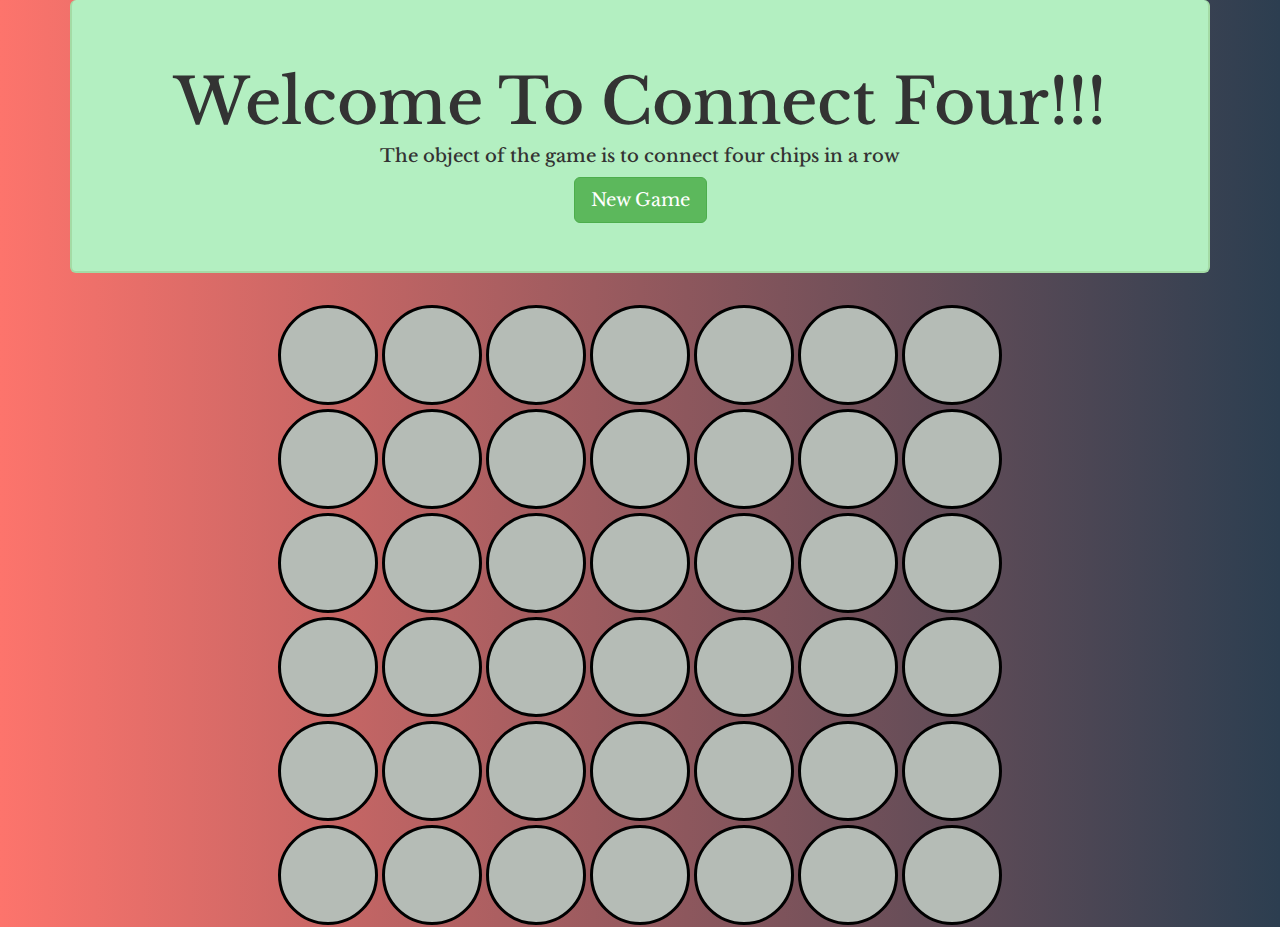
<file: untitled/webd-django/jquery/connect4.html>
<!DOCTYPE html>
<html>
<head>
	<title>Connect Four</title>
	<link rel="stylesheet" href="https://maxcdn.bootstrapcdn.com/bootstrap/3.3.7/css/bootstrap.min.css" integrity="sha384-BVYiiSIFeK1dGmJRAkycuHAHRg32OmUcww7on3RYdg4Va+PmSTsz/K68vbdEjh4u" crossorigin="anonymous">
	<link rel="stylesheet" type="text/css" href="connect4.css">
	<link href="https://fonts.googleapis.com/css?family=Libre+Baskerville:400,700" rel="stylesheet">
</head>
<body>

<div class="container" align='center'>
	<div class="jumbotron">
		<h1>Welcome To Connect Four!!!</h1>
		<h4>The object of the game is to connect four chips in a row</h4>
		<form action="#" method="get">		
		<button class="btn btn-success btn-lg" type="submit">New Game</button>
		</form>
		
	</div>


	<table class="board">
		<tr>
			<td><button type="button"></button></td>
			<td><button type="button"></button></td>
			<td><button type="button"></button></td>
			<td><button type="button"></button></td>
			<td><button type="button"></button></td>
			<td><button type="button"></button></td>
			<td><button type="button"></button></td>
		</tr>
		<tr>
			<td><button type="button" disabled="disabled"></button></td>
			<td><button type="button" disabled="disabled"></button></td>
			<td><button type="button" disabled="disabled"></button></td>
			<td><button type="button" disabled="disabled"></button></td>
			<td><button type="button" disabled="disabled"></button></td>
			<td><button type="button" disabled="disabled"></button></td>
			<td><button type="button" disabled="disabled"></button></td>
		</tr>
		<tr>
			<td><button type="button" disabled="disabled"></button></td>
			<td><button type="button" disabled="disabled"></button></td>
			<td><button type="button" disabled="disabled"></button></td>
			<td><button type="button" disabled="disabled"></button></td>
			<td><button type="button" disabled="disabled"></button></td>
			<td><button type="button" disabled="disabled"></button></td>
			<td><button type="button" disabled="disabled"></button></td>
		</tr>
		<tr>
			<td><button type="button" disabled="disabled"></button></td>
			<td><button type="button" disabled="disabled"></button></td>
			<td><button type="button" disabled="disabled"></button></td>
			<td><button type="button" disabled="disabled"></button></td>
			<td><button type="button" disabled="disabled"></button></td>
			<td><button type="button" disabled="disabled"></button></td>
			<td><button type="button" disabled="disabled"></button></td>
		</tr>
		<tr>
			<td><button type="button" disabled="disabled"></button></td>
			<td><button type="button" disabled="disabled"></button></td>
			<td><button type="button" disabled="disabled"></button></td>
			<td><button type="button" disabled="disabled"></button></td>
			<td><button type="button" disabled="disabled"></button></td>
			<td><button type="button" disabled="disabled"></button></td>
			<td><button type="button" disabled="disabled"></button></td>
		</tr>
		<tr>
			<td><button type="button" disabled="disabled"></button></td>
			<td><button type="button" disabled="disabled"></button></td>
			<td><button type="button" disabled="disabled"></button></td>
			<td><button type="button" disabled="disabled"></button></td>
			<td><button type="button" disabled="disabled"></button></td>
			<td><button type="button" disabled="disabled"></button></td>
			<td><button type="button" disabled="disabled"></button></td>
		</tr>
	</table>

</div>


<script src="https://code.jquery.com/jquery-3.2.1.min.js" integrity="sha256-hwg4gsxgFZhOsEEamdOYGBf13FyQuiTwlAQgxVSNgt4=" crossorigin="anonymous"></script>
<script type="text/javascript" src="connect4.js"></script>
</body>
</html>
</file>
<file: untitled/webd-django/jquery/connect4.css>
body {
	text-align: center;
	font-family: 'Libre Baskerville', serif;
	background: #2C3E50;  /* fallback for old browsers */
	background: -webkit-linear-gradient(to right, #FD746C, #2C3E50);  /* Chrome 10-25, Safari 5.1-6 */
	background: linear-gradient(to right, #FD746C, #2C3E50); /* W3C, IE 10+/ Edge, Firefox 16+, Chrome 26+, Opera 12+, Safari 7+ */

}


.board button {
	width: 100px;
	height: 100px;
	border-radius: 100px;
	margin: 2px;
	border: 3px solid black;
	background: rgb(181, 188, 182);
}

.jumbotron {
	background: #b3efc1;
	border: 2px solid #a4dba5;
	border-top: none;
}
</file>
